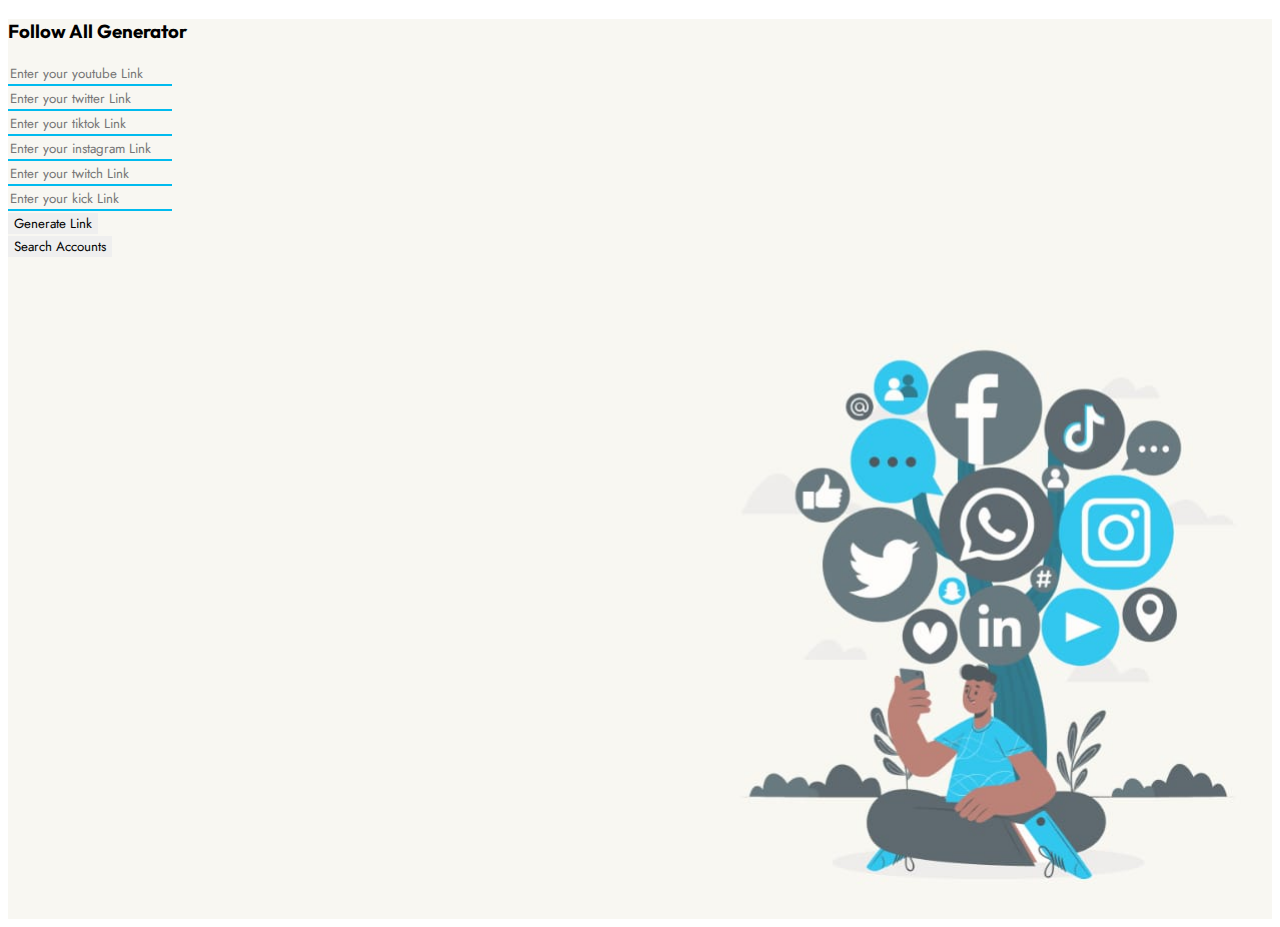
<file: index.html>
<!DOCTYPE html>
<html lang="en">

<head>
    <meta charset="UTF-8">
    <meta http-equiv="X-UA-Compatible" content="IE=edge">
    <meta name="viewport" content="width=device-width, initial-scale=1.0">
    <title>Follow All Generator</title>
    <link href="https://cdn.jsdelivr.net/npm/bootstrap@5.3.0-alpha3/dist/css/bootstrap.min.css" rel="stylesheet"
        integrity="sha384-KK94CHFLLe+nY2dmCWGMq91rCGa5gtU4mk92HdvYe+M/SXH301p5ILy+dN9+nJOZ" crossorigin="anonymous">
    <link rel="stylesheet" href="style.css">
    <link rel="preconnect" href="https://fonts.googleapis.com">
    <link rel="preconnect" href="https://fonts.gstatic.com" crossorigin>
    <link rel="preconnect" href="https://fonts.googleapis.com">
    <link rel="preconnect" href="https://fonts.gstatic.com" crossorigin>
    <link
        href="https://fonts.googleapis.com/css2?family=Alexandria&family=Barlow+Condensed&family=Nunito+Sans:wght@200;400;600;800&family=Oswald:wght@300;400&family=Outfit&family=Roboto:wght@100;300;400&family=Zen+Dots&display=swap"
        rel="stylesheet">
    <link rel="preconnect" href="https://fonts.googleapis.com">
    <link rel="preconnect" href="https://fonts.gstatic.com" crossorigin>
    <link href="https://fonts.googleapis.com/css2?family=Jost&display=swap" rel="stylesheet">
</head>

<body>
    <div>
        <div class="pageContainer" id="mainPage">
            <div class="subContainer py-5 ">
                <div class="text-center mx-auto">
                    <h3 class="display-3  fw-bold myFOntFamily">
                        Follow All Generator
                    </h3>

                </div>
                <div class="container align-items-center p-5">
                    <div class="row justify-content-center d-flex flex-column align-content-center">
                        <div class="col-md-4   ">
                            <div>
                                <input type="text" id="yt_lnk" class="p-3  w-100 my-2 inputFields"
                                    placeholder="Enter your youtube Link">
                            </div>
                            <div>
                                <input type="text" id="tw_lnk" class="p-3  w-100 my-2 inputFields"
                                    placeholder="Enter your twitter Link">
                            </div>
                            <div>
                                <input type="text" id="tktk_lnk" class="p-3  w-100 my-2 inputFields"
                                    placeholder="Enter your tiktok Link">
                            </div>
                            <div>
                                <input type="text" id="ins_lnk" class="p-3  w-100 my-2 inputFields"
                                    placeholder="Enter your instagram Link">
                            </div>
                            <div>
                                <input type="text" id="tch_lnk" class="p-3  w-100 my-2 inputFields"
                                    placeholder="Enter your twitch Link">
                            </div>
                            <div>
                                <input type="text" id="kck_lnk" class="p-3  w-100 my-2 inputFields"
                                    placeholder="Enter your kick Link">
                            </div>
                        </div>
                        <div class="col-md-4">
                            <button class="p-3 fs-5 bg-info  w-100 mx-auto my-2 rounded-5" id="generated_linkBtn"
                                onclick="genObj()">
                                Generate Link
                            </button>
                        </div>
                        <div class="col-md-4">
                            <a href="Searcher.html" target="_blank"> <button
                                    class="p-3 fs-5 bg-info  w-100 mx-auto my-2 rounded-5" id="generated_linkBtn">
                                    Search Accounts
                                </button></a>
                        </div>
                    </div>
                    <div class="row justify-content-center py-2 ">
                        <div class="col-md-3 text-start w-auto ">
                            <div class="d-flex align-items-center justify-content-center flex-wrap ">
                                <div class="mx-auto p-3 w-100">

                                    <p class="fs-5 p-3" id="generated_link"><a href="#"></a></p>
                                </div>
                                <!-- <div class="mx-auto p-3">
                                    <button class="p-3 fs-5  w-100 mx-auto" id="copyButton">
                                        Copy
                                    </button>
                                </div> -->
                            </div>
                        </div>
                    </div>
                </div>

            </div>
        </div>
    </div>
    <script src="https://cdn.jsdelivr.net/npm/bootstrap@5.3.0-alpha3/dist/js/bootstrap.bundle.min.js"
        integrity="sha384-ENjdO4Dr2bkBIFxQpeoTz1HIcje39Wm4jDKdf19U8gI4ddQ3GYNS7NTKfAdVQSZe"
        crossorigin="anonymous"></script>
    <script src="app.js"></script>
</body>

</html>
</file>
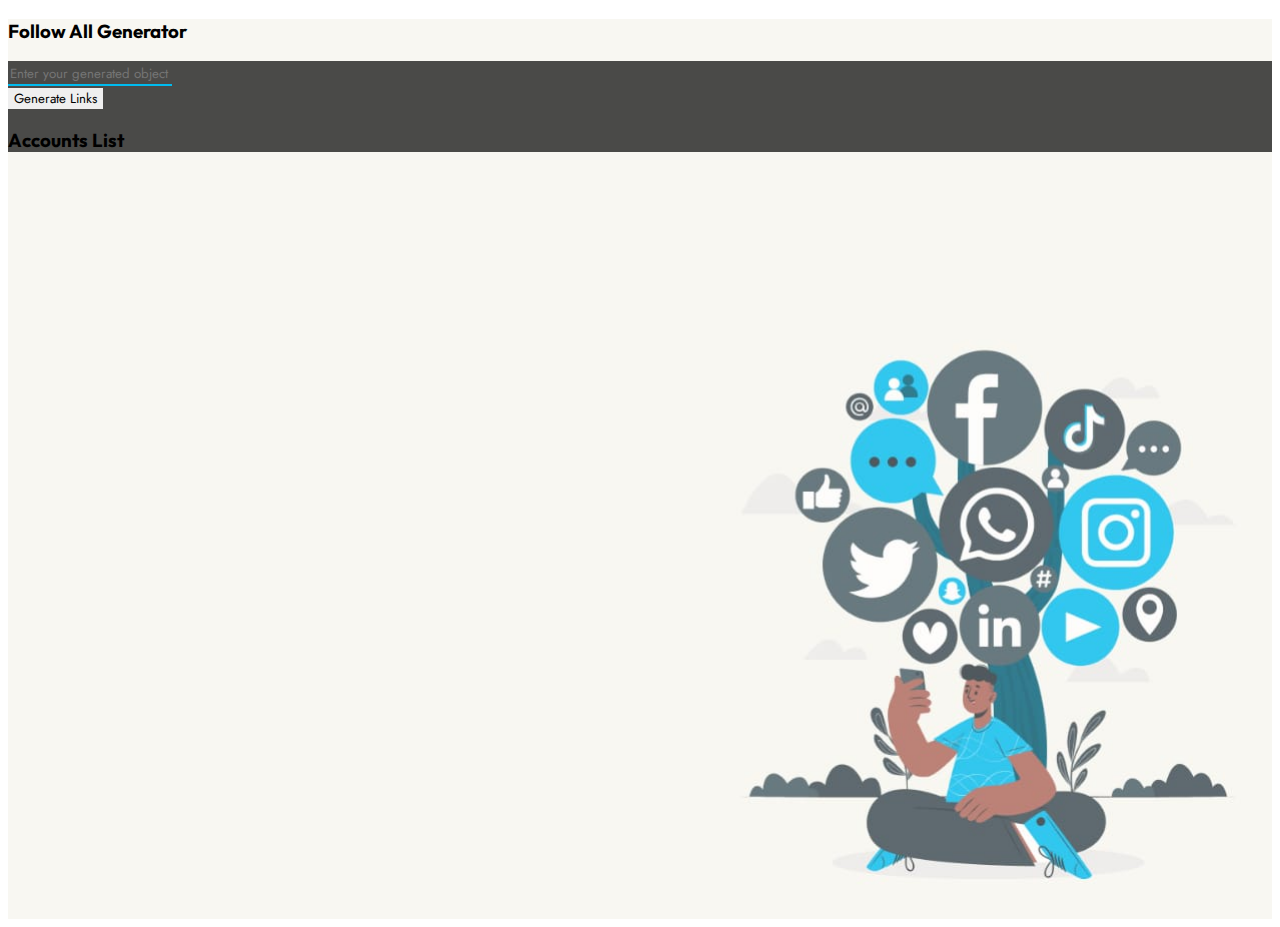
<file: Searcher.html>
<!DOCTYPE html>
<html lang="en">

<head>
  <meta charset="UTF-8" />
  <meta http-equiv="X-UA-Compatible" content="IE=edge" />
  <meta name="viewport" content="width=device-width, initial-scale=1.0" />
  <title>Searcher</title>
  <link href="https://cdn.jsdelivr.net/npm/bootstrap@5.3.0-alpha3/dist/css/bootstrap.min.css" rel="stylesheet"
    integrity="sha384-KK94CHFLLe+nY2dmCWGMq91rCGa5gtU4mk92HdvYe+M/SXH301p5ILy+dN9+nJOZ" crossorigin="anonymous" />
  <link rel="stylesheet" href="style.css" />
  <link rel="preconnect" href="https://fonts.googleapis.com">
  <link rel="preconnect" href="https://fonts.gstatic.com" crossorigin>
  <link rel="preconnect" href="https://fonts.googleapis.com">
  <link rel="preconnect" href="https://fonts.gstatic.com" crossorigin>
  <link
    href="https://fonts.googleapis.com/css2?family=Alexandria&family=Barlow+Condensed&family=Nunito+Sans:wght@200;400;600;800&family=Oswald:wght@300;400&family=Outfit&family=Roboto:wght@100;300;400&family=Zen+Dots&display=swap"
    rel="stylesheet">
  <link rel="preconnect" href="https://fonts.googleapis.com">
  <link rel="preconnect" href="https://fonts.gstatic.com" crossorigin>
  <link href="https://fonts.googleapis.com/css2?family=Jost&display=swap" rel="stylesheet">
</head>

<body>
  <div class="pageContainer">
    <div class="subConatiner">
      <div class="py-5 mx-auto" id="Searcher">
        <div class="text-center ">
          <h3 class="display-3  fw-bold myFOntFamily">
            Follow All Generator
          </h3>
        </div>
        <div class="container align-items-center py-5">
          <div class="row justify-content-center shadow-lg rounded-5 " id="dullBg">
            <div class="col-md-8 text-center p-5">
              <div class="col-md-6">
                <div>
                  <input class="p-3 w-100 my-2 inputFields" id="obj" placeholder="Enter your generated object" />
                </div>
              </div>
              <div class="col-md-2">
                <button class="p-2 w-100 mx-auto my-2 bg-info rounded-5" id="SearcherBtn" onclick="generateLinks()">
                  Generate Links
                </button>
              </div>
            </div>
            <div class="col-md-4  h-100 p-5" id="link_list">
              <!--  -->
              <div class="py-5S">
                <h3 class="display-6 text-decoration fw-bold text-white  myFOntFamily">Accounts List</h3>
                <ul style="list-style: square;" class="py-4">
                  <div>
                    <div class="d-flex SearcherLinks">
                      <a target="_blank" class="fs-5" id="yt_link" href="">Subscribe On Youtube</a>
                    </div>
                  </div>
                  <div>
                    <div class="d-flex SearcherLinks">
                      <a target="_blank" class="fs-5" id="ins_link" href="">Follow on Instagram</a>
                    </div>
                  </div>
                  <div>
                    <div class="d-flex SearcherLinks">
                      <a target="_blank" class="fs-5" id="tw_link" href="">Follow On Twitter</a>
                    </div>
                  </div>
                  <div>
                    <div class="d-flex SearcherLinks">
                      <a target="_blank" class="fs-5" id="tktk_link" href="">Follow on Tiktok</a>
                    </div>
                  </div>
                  <div>
                    <div class="d-flex SearcherLinks">
                      <a target="_blank" class="fs-5" id="tch_link" href="">Follow on Twitch</a>
                    </div>
                  </div>
                  <div>
                    <div class="d-flex SearcherLinks">
                      <a target="_blank" class="fs-5" id="kck_link" href="">Follow on Kick</a>
                    </div>
                  </div>
                </ul>
              </div>
            </div>
          </div>
        </div>
      </div>
    </div>
  </div>

  <script src="https://cdn.jsdelivr.net/npm/bootstrap@5.3.0-alpha3/dist/js/bootstrap.bundle.min.js"
    integrity="sha384-ENjdO4Dr2bkBIFxQpeoTz1HIcje39Wm4jDKdf19U8gI4ddQ3GYNS7NTKfAdVQSZe"
    crossorigin="anonymous"></script>
  <script src="app.js"></script>
</body>

</html>
</file>
<file: style.css>
.myFOntFamily {
    font-family: 'Outfit', sans-serif;
}

* {
    font-family: 'Jost', sans-serif;

}

.otherTextFontFamily {
    font-family: 'Jost', sans-serif;
}



#copyButton {
    background-color: transparent;
    border: none;

}

.pageContainer {
    height: 100vh;
    /* background-image: linear-gradient(to right, #c0392b, #8e44ad); */
    background-image: url('images/bg.jpg');
    background-position: right;
    background-size: cover;
}

.subContainer {
    background-color: rgba(0, 0, 0, 0);
    height: 100vh;
}

a {
    text-decoration: none;
    color: black;
}

a:hover {
    text-decoration: underline;
    color: white;
}

.inputFields {
    background-color: transparent;
    border: none;
    border-bottom: #00BBEF 2px solid;
}

.inputFields:focus {
    /* border: none; */
    outline: none;
    border: none;
    background-color: #00BBEF;
    border-radius: 5px;
}

.inputFields:focus::placeholder {
    /* border: none; */
    color: black;
}

#generated_linkBtn {

    border: none;
}

#generated_link {
    color: red;
    word-wrap: break-word;
}

/* ====================Searcher CSS========================= */

#Searcher {
    height: 100vh;
    /* background-image: linear-gradient(to right, #c0392b, #8e44ad); */
}



#link_list a {
    display: none;
}

#SearcherBtn {

    border: none;
}

.SearcherLinks a {

    color: red;
}

#dullBg {
    background-color: rgba(0, 0, 0, 0.7);
}
</file>
